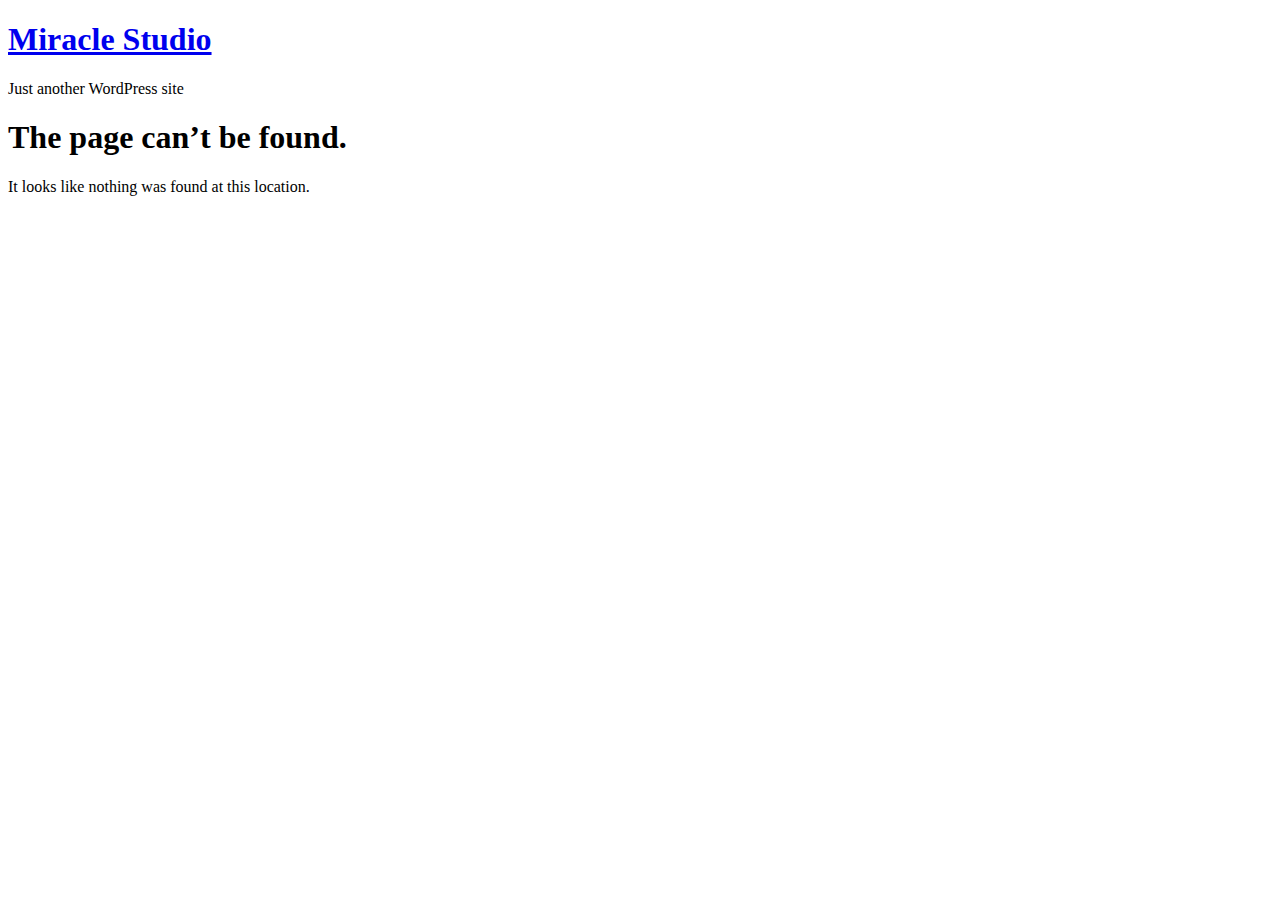
<file: assets/css/owl.video.play.html>
<!doctype html>
<html lang="en-US">
<head>
	<meta charset="UTF-8">
		<meta name="viewport" content="width=device-width, initial-scale=1">
	<link rel="profile" href="http://gmpg.org/xfn/11">
	<title>Page not found &#8211; Miracle Studio</title>
<meta name='robots' content='max-image-preview:large' />
<link rel='dns-prefetch' href='//s.w.org' />
<link rel="alternate" type="application/rss+xml" title="Miracle Studio &raquo; Feed" href="https://miraclestudio.design/feed/" />
<link rel="alternate" type="application/rss+xml" title="Miracle Studio &raquo; Comments Feed" href="https://miraclestudio.design/comments/feed/" />
		<script type="text/javascript">
			window._wpemojiSettings = {"baseUrl":"https:\/\/s.w.org\/images\/core\/emoji\/13.0.1\/72x72\/","ext":".png","svgUrl":"https:\/\/s.w.org\/images\/core\/emoji\/13.0.1\/svg\/","svgExt":".svg","source":{"concatemoji":"https:\/\/miraclestudio.design\/wp-includes\/js\/wp-emoji-release.min.js?ver=5.7.8"}};
			!function(e,a,t){var n,r,o,i=a.createElement("canvas"),p=i.getContext&&i.getContext("2d");function s(e,t){var a=String.fromCharCode;p.clearRect(0,0,i.width,i.height),p.fillText(a.apply(this,e),0,0);e=i.toDataURL();return p.clearRect(0,0,i.width,i.height),p.fillText(a.apply(this,t),0,0),e===i.toDataURL()}function c(e){var t=a.createElement("script");t.src=e,t.defer=t.type="text/javascript",a.getElementsByTagName("head")[0].appendChild(t)}for(o=Array("flag","emoji"),t.supports={everything:!0,everythingExceptFlag:!0},r=0;r<o.length;r++)t.supports[o[r]]=function(e){if(!p||!p.fillText)return!1;switch(p.textBaseline="top",p.font="600 32px Arial",e){case"flag":return s([127987,65039,8205,9895,65039],[127987,65039,8203,9895,65039])?!1:!s([55356,56826,55356,56819],[55356,56826,8203,55356,56819])&&!s([55356,57332,56128,56423,56128,56418,56128,56421,56128,56430,56128,56423,56128,56447],[55356,57332,8203,56128,56423,8203,56128,56418,8203,56128,56421,8203,56128,56430,8203,56128,56423,8203,56128,56447]);case"emoji":return!s([55357,56424,8205,55356,57212],[55357,56424,8203,55356,57212])}return!1}(o[r]),t.supports.everything=t.supports.everything&&t.supports[o[r]],"flag"!==o[r]&&(t.supports.everythingExceptFlag=t.supports.everythingExceptFlag&&t.supports[o[r]]);t.supports.everythingExceptFlag=t.supports.everythingExceptFlag&&!t.supports.flag,t.DOMReady=!1,t.readyCallback=function(){t.DOMReady=!0},t.supports.everything||(n=function(){t.readyCallback()},a.addEventListener?(a.addEventListener("DOMContentLoaded",n,!1),e.addEventListener("load",n,!1)):(e.attachEvent("onload",n),a.attachEvent("onreadystatechange",function(){"complete"===a.readyState&&t.readyCallback()})),(n=t.source||{}).concatemoji?c(n.concatemoji):n.wpemoji&&n.twemoji&&(c(n.twemoji),c(n.wpemoji)))}(window,document,window._wpemojiSettings);
		</script>
		<style type="text/css">
img.wp-smiley,
img.emoji {
	display: inline !important;
	border: none !important;
	box-shadow: none !important;
	height: 1em !important;
	width: 1em !important;
	margin: 0 .07em !important;
	vertical-align: -0.1em !important;
	background: none !important;
	padding: 0 !important;
}
</style>
	<link rel='stylesheet' id='wp-block-library-css'  href='https://miraclestudio.design/wp-includes/css/dist/block-library/style.min.css?ver=5.7.8' type='text/css' media='all' />
<link rel='stylesheet' id='hello-elementor-css'  href='https://miraclestudio.design/wp-content/themes/hello-elementor/style.min.css?ver=2.3.1' type='text/css' media='all' />
<link rel='stylesheet' id='hello-elementor-theme-style-css'  href='https://miraclestudio.design/wp-content/themes/hello-elementor/theme.min.css?ver=2.3.1' type='text/css' media='all' />
<link rel="https://api.w.org/" href="https://miraclestudio.design/wp-json/" /><link rel="EditURI" type="application/rsd+xml" title="RSD" href="https://miraclestudio.design/xmlrpc.php?rsd" />
<link rel="wlwmanifest" type="application/wlwmanifest+xml" href="https://miraclestudio.design/wp-includes/wlwmanifest.xml" /> 
<meta name="generator" content="WordPress 5.7.8" />
		<style type="text/css" id="wp-custom-css">
			.elementor-5 .elementor-element.elementor-element-12e7a7a {
	height: 100vh;
}		</style>
		</head>
<body class="error404 elementor-default elementor-kit-7">

<header class="site-header" role="banner">

	<div class="site-branding">
					<h1 class="site-title">
				<a href="https://miraclestudio.design/" title="Home" rel="home">
					Miracle Studio				</a>
			</h1>
			<p class="site-description">
				Just another WordPress site			</p>
			</div>

	</header>
<main class="site-main" role="main">
			<header class="page-header">
			<h1 class="entry-title">The page can&rsquo;t be found.</h1>
		</header>
		<div class="page-content">
		<p>It looks like nothing was found at this location.</p>
	</div>

</main>
<footer id="site-footer" class="site-footer" role="contentinfo">
	</footer>

<script type='text/javascript' src='https://miraclestudio.design/wp-includes/js/wp-embed.min.js?ver=5.7.8' id='wp-embed-js'></script>

</body>
</html>
</file>
